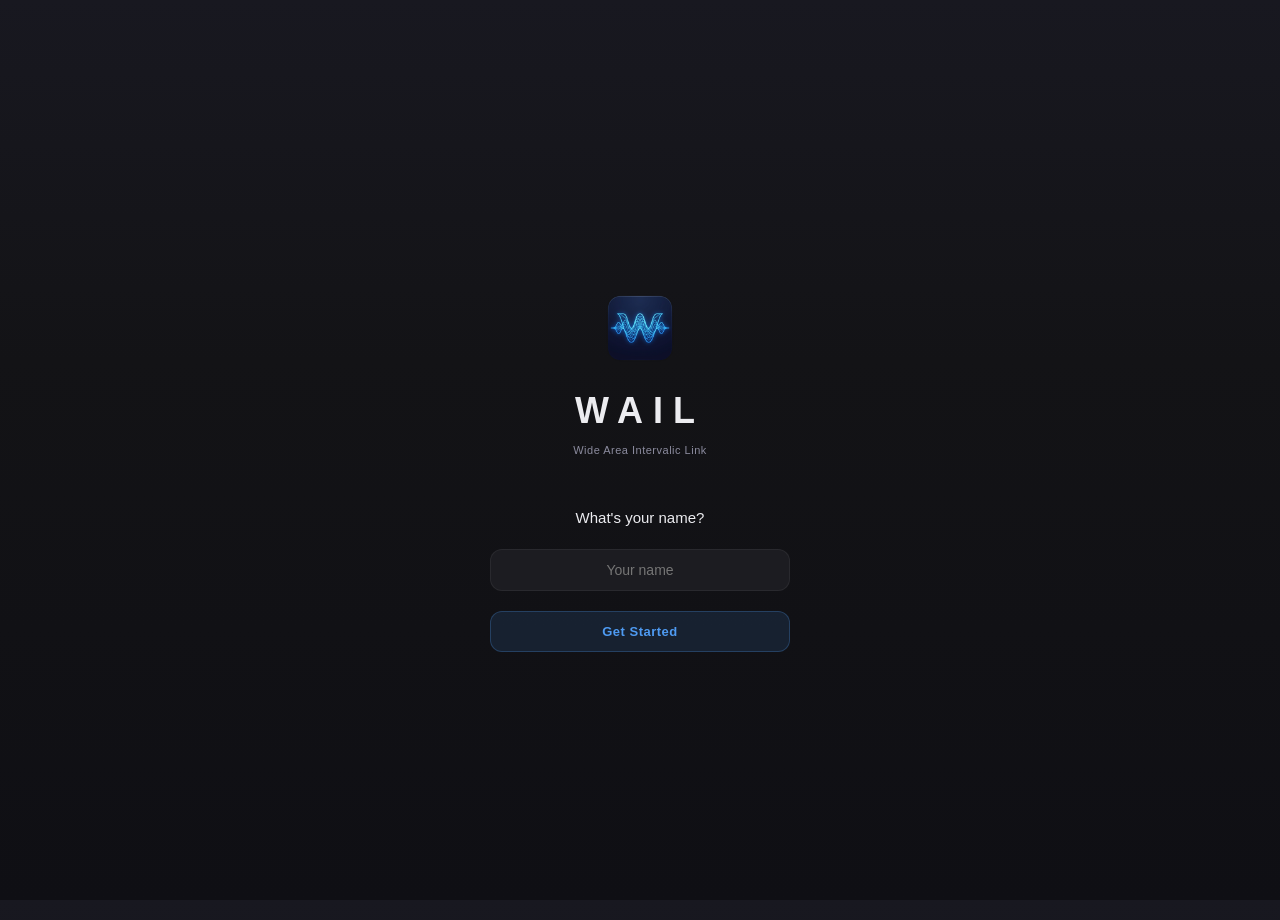
<file: crates/wail-tauri/ui/index.html>
<!DOCTYPE html>
<html lang="en">
<head>
  <meta charset="UTF-8">
  <meta name="viewport" content="width=device-width, initial-scale=1.0">
  <title>WAIL</title>
  <link rel="stylesheet" href="style.css">
</head>
<body>
  <!-- First Launch Screen -->
  <div id="first-launch-screen">
    <img src="logo.png" alt="WAIL" class="app-logo">
    <h1>WAIL</h1>
    <p class="subtitle">Wide Area Intervalic Link</p>
    <p class="first-launch-prompt">What's your name?</p>
    <form id="first-launch-form">
      <input type="text" id="first-launch-name" placeholder="Your name" required autocomplete="off">
      <button type="submit">Get Started</button>
    </form>
  </div>

  <!-- Join Screen -->
  <div id="join-screen" style="display:none">
    <div class="header-row">
      <div>
        <div class="header-brand">
          <img src="logo.png" alt="" class="header-logo">
          <h1>WAIL</h1>
        </div>
        <p class="subtitle">Wide Area Intervalic Link</p>
      </div>
      <div class="header-controls">
        <button type="button" id="settings-btn" class="icon-btn" title="Settings">⚙</button>
        <span class="version" id="version-label"></span>
      </div>
    </div>

    <div class="tab-bar">
      <button type="button" class="tab active" id="tab-join">Join Room</button>
      <button type="button" class="tab" id="tab-public">Public Rooms</button>
    </div>

    <div id="tab-join-content">
      <form id="join-form">
        <label for="room">Room</label>
        <div class="bpm-row">
          <input type="text" id="room" placeholder="e.g. jam" required>
          <button type="button" id="generate-room-btn" class="small-btn">Generate</button>
        </div>

        <label for="password">Password</label>
        <input type="password" id="password" placeholder="Room password (empty = public)">

        <details id="advanced-toggle">
          <summary>Advanced</summary>
          <div class="advanced-fields">
            <label for="bars">Bars per interval</label>
            <input type="number" id="bars" value="4" min="1" max="64">

            <label for="quantum">Quantum</label>
            <input type="number" id="quantum" value="4" min="1" max="16" step="0.1">

            <div class="remember-row" style="margin-top:8px">
              <input type="checkbox" id="test-tone">
              <label for="test-tone" class="remember-label">Enable test tone (no plugin needed)</label>
            </div>

            <div class="recording-section">
              <div class="remember-row">
                <input type="checkbox" id="recording-enabled">
                <label for="recording-enabled" class="remember-label">Record session locally</label>
              </div>

              <div id="recording-options" style="display:none">
                <label for="recording-dir">Recording directory</label>
                <div class="bpm-row">
                  <input type="text" id="recording-dir" placeholder="~/Music/WAIL Sessions">
                  <button type="button" id="browse-recording-dir" class="small-btn" style="width:auto;margin-top:0">Browse</button>
                </div>

                <div class="remember-row" style="margin-top:8px">
                  <input type="checkbox" id="recording-stems">
                  <label for="recording-stems" class="remember-label">Record per-peer stems (vs single mix)</label>
                </div>

                <label for="recording-retention">Keep recordings for (days, 0 = forever)</label>
                <input type="number" id="recording-retention" value="30" min="0" max="365">
              </div>
            </div>
          </div>
        </details>

        <button type="submit" id="join-btn">Join Room</button>
      </form>

      <div id="join-error" class="error" style="display:none"></div>
    </div>

    <div id="tab-public-content" style="display:none">
      <div id="public-rooms-list" class="room-list">
        <span class="empty">Loading...</span>
      </div>
      <button type="button" id="refresh-rooms-btn">Refresh</button>
    </div>

  </div>

  <!-- Session View -->
  <div id="session-screen" style="display:none">
    <div class="session-header">
      <div class="session-header-left">
        <img src="logo.png" alt="" class="header-logo header-logo-sm">
        <h2>WAIL</h2>
        <span id="session-room" class="room-badge"></span>
      </div>
      <button type="button" id="session-settings-btn" class="icon-btn" title="Settings">&#9881;</button>
    </div>

    <div class="tab-bar">
      <button type="button" class="tab active" id="session-tab-session">Session</button>
      <button type="button" class="tab" id="session-tab-chat">Chat</button>
      <button type="button" class="tab" id="session-tab-logs">Logs <span id="log-count" class="log-badge">0</span></button>
      <button type="button" class="tab" id="session-tab-network">Network</button>
      <button type="button" class="tab" id="session-tab-debug">Debug</button>
    </div>

    <!-- Session tab -->
    <div id="session-tab-session-content">
      <section class="session-section">
        <h3 class="section-label">Peers</h3>
        <div id="peer-list" class="peer-list">
          <span class="empty">No peers connected</span>
        </div>
      </section>

      <div id="link-no-peers-warning" class="warning" style="display:none">
        Start Ableton Link in your DAW — audio is not being transmitted
      </div>

      <section class="session-section">
        <h3 class="section-label">Status</h3>
        <div class="status-grid">
          <div class="status-cell">
            <label>BPM</label>
            <input type="number" id="session-bpm" min="20" max="999" step="0.1" class="bpm-inline">
          </div>
          <div class="status-cell">
            <label>Interval</label>
            <span class="status-value" id="session-interval">-</span>
          </div>
          <div class="status-cell">
            <label>Link Peers</label>
            <span class="status-value" id="session-link-peers">0</span>
          </div>
          <div class="status-cell">
            <label>Plugin</label>
            <span class="status-value" id="session-plugin">disconnected</span>
          </div>
          <div class="status-cell">
            <label>Audio <button type="button" id="stats-mode-btn" class="stats-mode-toggle">all time</button></label>
            <span class="status-value" id="session-audio">0 / 0</span>
            <span id="session-audio-bytes" class="audio-bytes">0 B / 0 B</span>
          </div>
          <div class="status-cell">
            <label>Test Tone</label>
            <select id="test-tone-select" class="small-select">
              <option value="">None</option>
              <option value="0">Test Tone</option>
            </select>
          </div>
          <div class="status-cell" id="recording-stat" style="display:none">
            <label>Recording</label>
            <div class="recording-row">
              <span id="session-recording" class="rec-badge">REC</span>
              <span class="status-value" id="recording-size">0 MB</span>
            </div>
          </div>
        </div>
      </section>

    </div>

    <!-- Chat tab -->
    <div id="session-tab-chat-content" style="display:none">
      <div id="chat-messages" class="chat-messages"></div>
      <div class="chat-input-row">
        <input type="text" id="chat-input" placeholder="Message..." maxlength="1000" autocomplete="off">
        <button type="button" id="chat-send-btn" class="small-btn">Send</button>
      </div>
    </div>

    <!-- Network tab -->
    <div id="session-tab-network-content" style="display:none">
      <div class="network-header">
        <button type="button" id="stats-mode-btn-net" class="stats-mode-toggle">all time</button>
      </div>
      <table class="network-table">
        <thead>
          <tr>
            <th>Peer</th>
            <th>Slot</th>
            <th>ICE</th>
            <th>Sync DC</th>
            <th>Audio DC</th>
            <th>RTT</th>
            <th>Recv</th>
            <th>Health</th>
          </tr>
        </thead>
        <tbody id="network-table-body">
          <tr><td colspan="8" class="empty">No peers connected</td></tr>
        </tbody>
      </table>
    </div>

    <!-- Logs tab -->
    <div id="session-tab-logs-content" style="display:none">
      <div id="log-list" class="log-list"></div>
    </div>

    <!-- Debug tab -->
    <div id="session-tab-debug-content" style="display:none">
      <div id="debug-link-info" class="debug-link-info"></div>
      <canvas id="debug-interval-canvas"></canvas>
    </div>

    <button type="button" id="disconnect-btn">Disconnect</button>

    <div id="session-error" class="error" style="display:none"></div>
  </div>

  <!-- Settings Panel Overlay -->
  <div id="settings-panel" class="modal-overlay" style="display:none">
    <div class="modal-card">
      <div class="modal-header">
        <h2>Settings</h2>
        <button type="button" id="settings-close-btn" class="icon-btn" title="Close">&times;</button>
      </div>

      <form id="settings-form" class="modal-body">
        <label for="settings-display-name">Display Name</label>
        <input type="text" id="settings-display-name" placeholder="Your name" required autocomplete="off">

        <div class="remember-row">
          <input type="checkbox" id="settings-telemetry" checked>
          <label for="settings-telemetry" class="remember-label">Save debug log locally</label>
        </div>

        <div class="remember-row">
          <input type="checkbox" id="settings-log-sharing">
          <label for="settings-log-sharing" class="remember-label">Peer log streaming (share &amp; view live logs in session)</label>
        </div>

        <div class="remember-row">
          <input type="checkbox" id="settings-remember" checked>
          <label for="settings-remember" class="remember-label">Remember settings</label>
        </div>

        <button type="submit" id="settings-done-btn">Done</button>
      </form>
    </div>
  </div>

  <!-- Plugin Install Error Modal -->
  <div id="plugin-error-modal" class="modal-overlay" style="display:none">
    <div class="modal-card">
      <div class="modal-header">
        <h2>Plugin Installation Failed</h2>
        <button type="button" id="plugin-error-close-btn" class="icon-btn" title="Close">&times;</button>
      </div>
      <p>WAIL could not automatically install the Send and Recv plugins:</p>
      <ul id="plugin-error-list"></ul>
      <p>You can install them manually by running <code>cargo xtask install-plugin</code> from the WAIL source directory.</p>
      <button type="button" id="plugin-error-ok-btn">OK</button>
    </div><!-- .modal-card -->
  </div>

  <script src="main.js"></script>
</body>
</html>
</file>
<file: crates/wail-tauri/ui/style.css>
:root {
  --bg: #131316;
  --bg-card: #1c1c21;
  --bg-hover: #232329;
  --fg: #ececf0;
  --fg-dim: #8b8b9e;
  --fg-muted: #55556a;
  --accent: #4e9af1;
  --accent-dim: rgba(78, 154, 241, 0.12);
  --state-ok: #34d399;
  --state-ok-dim: rgba(52, 211, 153, 0.15);
  --state-warn: #fbbf24;
  --state-warn-dim: rgba(251, 191, 36, 0.15);
  --state-error: #f87171;
  --state-error-dim: rgba(248, 113, 113, 0.12);
  --border: rgba(255, 255, 255, 0.06);
  --radius: 8px;
  --radius-lg: 12px;
  --font-sans: -apple-system, BlinkMacSystemFont, 'Segoe UI', 'Inter', sans-serif;
  --font-mono: 'SF Mono', 'Menlo', 'Monaco', 'Consolas', monospace;
  --transition: 0.15s ease;
}

* {
  box-sizing: border-box;
  margin: 0;
  padding: 0;
}

body {
  font-family: var(--font-sans);
  font-size: 13px;
  line-height: 1.5;
  background: linear-gradient(180deg, #181820 0%, var(--bg) 40%, #0f0f14 100%);
  color: var(--fg);
  padding: 20px 24px;
  height: 100vh;
  overflow: hidden;
  -webkit-font-smoothing: antialiased;
}

h1 {
  font-size: 28px;
  font-weight: 700;
  letter-spacing: 6px;
  margin-bottom: 2px;
}

h2 {
  font-size: 16px;
  font-weight: 600;
  letter-spacing: 2px;
}

.subtitle {
  color: var(--fg-dim);
  font-size: 11px;
  margin-bottom: 24px;
  letter-spacing: 0.5px;
}

/* --- Header --- */
.header-brand {
  display: flex;
  align-items: center;
  gap: 10px;
}

.header-logo {
  width: 28px;
  height: 28px;
  border-radius: 7px;
}

.header-logo-sm {
  width: 24px;
  height: 24px;
  border-radius: 6px;
}

.header-row {
  display: flex;
  justify-content: space-between;
  align-items: flex-start;
}

.header-controls {
  display: flex;
  align-items: center;
  gap: 12px;
}

.icon-btn {
  width: auto;
  padding: 6px 8px;
  margin-top: 0;
  background: transparent;
  border: 1px solid var(--border);
  color: var(--fg-dim);
  font-size: 15px;
  line-height: 1;
  cursor: pointer;
  border-radius: var(--radius);
  transition: all var(--transition);
}

.icon-btn:hover {
  border-color: rgba(255, 255, 255, 0.12);
  color: var(--fg);
  background: var(--bg-hover);
}

.version {
  color: var(--fg-muted);
  font-size: 10px;
  font-family: var(--font-mono);
  padding-top: 4px;
}

/* --- First Launch Screen --- */
#first-launch-screen {
  display: flex;
  flex-direction: column;
  align-items: center;
  justify-content: center;
  min-height: 100vh;
  padding: 24px;
  animation: fadeIn 0.4s ease;
}

@keyframes fadeIn {
  from { opacity: 0; transform: translateY(8px); }
  to { opacity: 1; transform: translateY(0); }
}

.app-logo {
  width: 80px;
  height: 80px;
  margin-bottom: 16px;
  border-radius: 18px;
}

#first-launch-screen h1 {
  font-size: 36px;
  letter-spacing: 10px;
  margin-bottom: 4px;
}

#first-launch-screen .subtitle {
  margin-bottom: 48px;
}

.first-launch-prompt {
  font-size: 15px;
  font-weight: 500;
  color: var(--fg);
  margin-bottom: 20px;
  text-align: center;
}

#first-launch-form {
  width: 100%;
  max-width: 300px;
}

#first-launch-form input {
  width: 100%;
  padding: 12px 16px;
  margin-bottom: 12px;
  font-size: 14px;
  border-radius: var(--radius-lg);
  text-align: center;
}

#first-launch-form button {
  width: 100%;
  margin-top: 8px;
  border-radius: var(--radius-lg);
  padding: 12px;
}

/* --- Tab bar (underline style) --- */
.tab-bar {
  display: flex;
  gap: 0;
  margin-bottom: 16px;
  border-bottom: 1px solid var(--border);
}

.tab {
  flex: none;
  width: auto;
  padding: 8px 16px;
  background: transparent;
  border: none;
  border-bottom: 2px solid transparent;
  border-radius: 0;
  color: var(--fg-dim);
  font-family: var(--font-sans);
  font-size: 12px;
  font-weight: 500;
  cursor: pointer;
  text-transform: uppercase;
  letter-spacing: 1px;
  margin-top: 0;
  transition: all var(--transition);
}

.tab:hover:not(.active) {
  color: var(--fg);
  background: transparent;
}

.tab.active {
  color: var(--fg);
  border-bottom-color: var(--accent);
  background: transparent;
}

/* --- Forms --- */
label {
  display: block;
  font-size: 11px;
  font-weight: 500;
  color: var(--fg-dim);
  margin-top: 12px;
  margin-bottom: 4px;
  text-transform: uppercase;
  letter-spacing: 0.8px;
}

input[type="text"],
input[type="password"],
input[type="number"] {
  width: 100%;
  padding: 10px 12px;
  background: var(--bg-card);
  border: 1px solid var(--border);
  border-radius: var(--radius);
  color: var(--fg);
  font-family: var(--font-sans);
  font-size: 13px;
  outline: none;
  transition: all var(--transition);
}

input:focus {
  border-color: transparent;
  box-shadow: 0 0 0 2px var(--accent-dim), 0 0 0 2px var(--accent);
}

button {
  width: 100%;
  padding: 10px 16px;
  margin-top: 16px;
  background: var(--accent-dim);
  border: 1px solid rgba(78, 154, 241, 0.25);
  border-radius: var(--radius);
  color: var(--accent);
  font-family: var(--font-sans);
  font-size: 13px;
  font-weight: 600;
  cursor: pointer;
  letter-spacing: 0.5px;
  transition: all var(--transition);
}

button:hover:not(:disabled) {
  background: rgba(78, 154, 241, 0.2);
  border-color: var(--accent);
}

button:disabled {
  opacity: 0.4;
  cursor: not-allowed;
}

/* --- Checkbox rows --- */
.remember-row {
  display: flex;
  align-items: center;
  gap: 8px;
  margin-top: 12px;
}

.remember-row input[type="checkbox"] {
  width: auto;
  accent-color: var(--accent);
}

.remember-label {
  display: inline;
  margin: 0;
  font-size: 12px;
  color: var(--fg-dim);
  text-transform: none;
  letter-spacing: 0;
  font-weight: 400;
  cursor: pointer;
}

/* --- Advanced toggle --- */
details {
  margin-top: 14px;
}

summary {
  cursor: pointer;
  color: var(--fg-dim);
  font-size: 11px;
  font-weight: 500;
  text-transform: uppercase;
  letter-spacing: 1px;
  transition: color var(--transition);
  list-style: none;
}

summary::-webkit-details-marker {
  display: none;
}

summary::before {
  content: '›';
  display: inline-block;
  margin-right: 6px;
  font-size: 14px;
  transition: transform var(--transition);
}

details[open] > summary::before {
  transform: rotate(90deg);
}

summary:hover {
  color: var(--fg);
}

.advanced-fields {
  padding-top: 4px;
}

/* --- Inline row (input + button) --- */
.inline-row {
  display: flex;
  gap: 8px;
  align-items: center;
}

/* Legacy class — same layout */
.bpm-row {
  display: flex;
  gap: 8px;
}

.bpm-row input,
.inline-row input {
  flex: 1;
}

.bpm-row button,
.inline-row button {
  width: auto;
  margin-top: 0;
  padding: 10px 16px;
  white-space: nowrap;
}

/* --- Error / Warning --- */
.error {
  margin-top: 12px;
  padding: 10px 12px;
  background: var(--state-error-dim);
  border: 1px solid rgba(248, 113, 113, 0.25);
  border-radius: var(--radius);
  color: var(--state-error);
  font-size: 12px;
}

.warning {
  margin-top: 12px;
  padding: 10px 12px;
  background: var(--state-warn-dim);
  border: 1px solid rgba(251, 191, 36, 0.25);
  border-radius: var(--radius);
  color: var(--state-warn);
  font-size: 12px;
}

/* --- Public room list --- */
.room-list {
  display: flex;
  flex-direction: column;
  gap: 4px;
}

.room-list .empty {
  color: var(--fg-dim);
  font-size: 12px;
  padding: 12px 0;
}

.room-card {
  padding: 10px 12px;
  background: var(--bg-card);
  border: 1px solid var(--border);
  border-radius: var(--radius);
  display: flex;
  justify-content: space-between;
  align-items: center;
  transition: all var(--transition);
}

.room-card:hover {
  background: var(--bg-hover);
  border-color: rgba(255, 255, 255, 0.1);
}

.room-card .room-info {
  display: flex;
  flex-direction: column;
  gap: 2px;
}

.room-card .room-name {
  font-weight: 600;
  font-size: 13px;
}

.room-card .room-meta {
  color: var(--fg-dim);
  font-size: 11px;
}

.room-card button {
  width: auto;
  margin-top: 0;
  padding: 6px 16px;
  font-size: 12px;
}

/* --- Recording section (join form) --- */
.recording-section {
  margin-top: 14px;
  padding-top: 10px;
  border-top: 1px solid var(--border);
}

/* ================================================================
   SESSION VIEW
   ================================================================ */

#session-screen {
  display: flex;
  flex-direction: column;
  height: calc(100vh - 40px);
}

.session-header {
  display: flex;
  align-items: center;
  justify-content: space-between;
  margin-bottom: 16px;
}

.session-header-left {
  display: flex;
  align-items: center;
  gap: 12px;
}

.room-badge {
  background: var(--accent-dim);
  border: 1px solid rgba(78, 154, 241, 0.2);
  border-radius: 20px;
  padding: 3px 14px;
  font-size: 12px;
  font-weight: 500;
  color: var(--accent);
  font-family: var(--font-mono);
}

/* --- Session sections --- */
.session-section {
  margin-bottom: 4px;
}

.section-label {
  font-size: 10px;
  font-weight: 600;
  color: var(--fg-muted);
  text-transform: uppercase;
  letter-spacing: 1.5px;
  padding: 8px 0 6px;
  border-top: 1px solid var(--border);
  margin: 0;
}

.session-section:first-child .section-label {
  border-top: none;
  padding-top: 0;
}

/* --- Inline BPM input in status grid --- */
.bpm-inline {
  font-family: var(--font-mono);
  font-size: 14px;
  font-weight: 600;
  padding: 4px 8px;
  width: 100%;
}

/* --- Status grid --- */
.status-grid {
  display: grid;
  grid-template-columns: 1fr 1fr;
  gap: 2px;
  padding: 4px 0;
}

.status-cell {
  padding: 6px 8px;
  border-radius: 6px;
}

.status-cell label {
  margin: 0;
  font-size: 10px;
}

.status-cell .status-value {
  font-size: 13px;
  font-family: var(--font-mono);
}

.status-cell .status-value.connected {
  color: var(--state-ok);
}

/* --- Test tone row inside status cell --- */
.test-tone-row {
  display: flex;
  align-items: center;
  justify-content: space-between;
}

/* --- Recording row inside status cell --- */
.recording-row {
  display: flex;
  align-items: center;
  gap: 8px;
}

.rec-badge {
  display: inline-block;
  background: var(--state-error);
  color: #fff;
  font-size: 10px;
  font-weight: 700;
  padding: 1px 6px;
  border-radius: 3px;
  font-family: var(--font-mono);
  animation: rec-blink 1.5s ease-in-out infinite;
}

@keyframes rec-blink {
  0%, 100% { opacity: 1; }
  50% { opacity: 0.3; }
}

.small-btn {
  width: auto;
  margin-top: 0;
  padding: 4px 12px;
  font-size: 11px;
}

/* --- Peer list --- */
.peer-list {
  display: flex;
  flex-direction: column;
  gap: 3px;
  padding: 4px 0;
}

.peer-list .empty {
  color: var(--fg-dim);
  font-size: 12px;
  padding: 4px 0;
}

.peer-item {
  display: flex;
  justify-content: space-between;
  align-items: center;
  padding: 6px 10px;
  background: var(--bg-card);
  border-radius: 6px;
  transition: background var(--transition);
}

.peer-item:hover {
  background: var(--bg-hover);
}

.peer-item--local {
  border-left: 2px solid #88aaff;
  opacity: 0.9;
}

.peer-name {
  font-weight: 600;
  font-size: 12px;
  flex: 1;
}

.peer-name.editable {
  cursor: pointer;
  border-bottom: 1px dashed var(--fg-dim);
}

.peer-name.editable:hover {
  border-bottom-color: var(--fg-muted);
}

.stream-name-input {
  font-weight: 600;
  font-size: 12px;
  flex: 1;
  background: var(--bg-hover);
  color: var(--fg);
  border: 1px solid var(--accent);
  border-radius: 3px;
  padding: 1px 4px;
  outline: none;
  font-family: inherit;
}

.peer-slot {
  font-size: 10px;
  color: var(--fg-muted);
  font-family: var(--font-mono);
  margin-right: 8px;
}

.peer-rtt {
  color: var(--fg-dim);
  font-size: 11px;
  font-family: var(--font-mono);
}

.peer-status {
  font-size: 10px;
  text-transform: uppercase;
  letter-spacing: 0.5px;
  padding: 2px 8px;
  border-radius: 4px;
  font-weight: 600;
}

.status-connecting {
  color: var(--fg-dim);
  background: rgba(255, 255, 255, 0.04);
}

.status-reconnecting {
  color: var(--state-warn);
  background: var(--state-warn-dim);
}

.status-connected {
  color: var(--accent);
  background: var(--accent-dim);
}

.status-receiving {
  color: var(--state-ok);
  background: var(--state-ok-dim);
}

.status-sending {
  color: #e8a44a;
  background: rgba(232, 164, 74, 0.15);
}

.status-full-duplex {
  color: var(--state-ok);
  background: rgba(52, 211, 153, 0.2);
}

/* --- Audio bytes --- */
.audio-bytes {
  color: var(--fg-dim);
  font-size: 11px;
  font-family: var(--font-mono);
}

/* --- Disconnect --- */
#disconnect-btn {
  background: transparent;
  border-color: rgba(248, 113, 113, 0.3);
  color: var(--state-error);
  margin-top: 16px;
  transition: all var(--transition);
}

#disconnect-btn:hover {
  background: var(--state-error-dim);
  border-color: var(--state-error);
}

/* --- Session tab content --- */
#session-tab-session-content,
#session-tab-network-content {
  flex: 1;
  overflow-y: auto;
  min-height: 0;
}

/* ================================================================
   NETWORK TABLE
   ================================================================ */

.network-table {
  width: 100%;
  border-collapse: collapse;
  font-size: 11px;
  font-family: var(--font-mono);
}

.network-table th {
  text-align: left;
  padding: 6px 8px;
  color: var(--fg-muted);
  border-bottom: 1px solid var(--border);
  font-family: var(--font-sans);
  font-weight: 600;
  font-size: 10px;
  text-transform: uppercase;
  letter-spacing: 0.5px;
}

.network-table td {
  padding: 6px 8px;
  border-bottom: 1px solid rgba(255, 255, 255, 0.02);
}

.network-table tr:hover td {
  background: var(--bg-card);
}

.network-table .empty {
  color: var(--fg-dim);
  text-align: center;
  padding: 16px;
  font-family: var(--font-sans);
}

/* Network state dots */
.net-state {
  font-family: var(--font-mono);
}

.net-connected, .net-completed, .net-open {
  color: var(--state-ok);
}

.net-checking, .net-connecting, .net-closing {
  color: var(--state-warn);
}

.net-failed, .net-closed, .net-disconnected {
  color: var(--state-error);
}

.net-none {
  color: var(--fg-muted);
}

.health-good {
  color: var(--state-ok);
  font-family: var(--font-mono);
}

.health-warn {
  color: var(--state-warn);
  font-family: var(--font-mono);
}

.health-bad {
  color: var(--state-error);
  font-family: var(--font-mono);
}

/* ================================================================
   LOG PANEL
   ================================================================ */

.log-badge {
  background: rgba(255, 255, 255, 0.06);
  border-radius: 10px;
  padding: 1px 8px;
  font-size: 10px;
  margin-left: 6px;
  font-family: var(--font-mono);
}

.log-badge.has-warnings {
  background: var(--state-warn-dim);
  color: var(--state-warn);
}

.log-badge.has-errors {
  background: var(--state-error-dim);
  color: var(--state-error);
}

#session-tab-logs-content {
  display: flex;
  flex-direction: column;
  flex: 1;
  min-height: 0;
}

.log-list {
  flex: 1;
  overflow-y: auto;
  padding-top: 4px;
}

.log-entry {
  padding: 3px 10px;
  font-size: 11px;
  font-family: var(--font-mono);
  border-left: 2px solid rgba(255, 255, 255, 0.04);
  margin-bottom: 1px;
  word-break: break-word;
  border-radius: 0 4px 4px 0;
}

.log-entry.info {
  border-left-color: var(--accent);
  color: var(--fg-dim);
}

.log-entry.warn {
  border-left-color: var(--state-warn);
  color: var(--state-warn);
}

.log-entry.error {
  border-left-color: var(--state-error);
  color: var(--state-error);
}

.log-time {
  color: var(--fg-muted);
  margin-right: 8px;
}

.log-peer {
  color: var(--accent);
  margin-right: 4px;
  font-style: italic;
}

.log-entry.peer-log {
  opacity: 0.8;
}

/* ================================================================
   CHAT PANEL
   ================================================================ */

#session-tab-chat-content {
  display: flex;
  flex-direction: column;
  flex: 1;
  min-height: 0;
}

.chat-messages {
  flex: 1;
  overflow-y: auto;
  margin-bottom: 8px;
}

.chat-entry {
  padding: 4px 10px;
  font-size: 12px;
  display: grid;
  grid-template-columns: auto 1fr auto;
  gap: 8px;
  border-left: 2px solid rgba(255, 255, 255, 0.04);
  margin-bottom: 1px;
  word-break: break-word;
  border-radius: 0 4px 4px 0;
}

.chat-entry.chat-own {
  border-left-color: var(--accent);
  background: var(--accent-dim);
}

.chat-sender {
  font-weight: 500;
  color: var(--fg);
  white-space: nowrap;
}

.chat-time {
  color: var(--fg-muted);
  font-size: 11px;
  white-space: nowrap;
}

.chat-text {
  color: var(--fg);
  grid-column: 2;
}

.chat-input-row {
  display: flex;
  gap: 8px;
}

.chat-input-row input {
  flex: 1;
  min-width: 0;
}

.chat-input-row .small-btn {
  flex-shrink: 0;
}

/* ================================================================
   MODAL (settings, plugin error)
   ================================================================ */

.modal-overlay {
  position: fixed;
  top: 0;
  left: 0;
  right: 0;
  bottom: 0;
  background: rgba(0, 0, 0, 0.6);
  backdrop-filter: blur(4px);
  -webkit-backdrop-filter: blur(4px);
  display: flex;
  align-items: flex-start;
  justify-content: center;
  padding: 24px;
  z-index: 1000;
  overflow-y: auto;
  animation: fadeIn 0.15s ease;
}

.modal-card {
  background: var(--bg-card);
  border: 1px solid var(--border);
  border-radius: var(--radius-lg);
  width: 100%;
  max-width: 380px;
  margin-top: 60px;
  box-shadow: 0 16px 48px rgba(0, 0, 0, 0.5);
}

.modal-header {
  display: flex;
  justify-content: space-between;
  align-items: center;
  padding: 16px 20px;
  border-bottom: 1px solid var(--border);
}

.modal-header h2 {
  margin: 0;
  font-size: 14px;
}

.modal-body {
  padding: 16px 20px;
}

.modal-body label {
  margin-top: 12px;
  margin-bottom: 4px;
}

.modal-body input[type="text"] {
  width: 100%;
  padding: 10px 12px;
}

.modal-body .remember-row {
  margin-top: 12px;
}

.modal-body button[type="submit"],
.modal-body button.modal-action {
  width: 100%;
  margin-top: 16px;
}

/* Plugin error modal specifics */
#plugin-error-modal p {
  padding: 0 20px;
  font-size: 12px;
  color: var(--fg-dim);
  margin-top: 12px;
}

#plugin-error-modal p:first-of-type {
  margin-top: 16px;
}

#plugin-error-modal ul {
  padding: 8px 20px 0 36px;
  font-size: 12px;
  color: var(--state-error);
}

#plugin-error-modal code {
  background: var(--bg-hover);
  padding: 2px 6px;
  border-radius: 4px;
  font-family: var(--font-mono);
  font-size: 11px;
}

#plugin-error-ok-btn {
  margin: 16px 20px;
  width: calc(100% - 40px);
}

/* --- Stats mode toggle --- */
.stats-mode-toggle {
  display: inline;
  width: auto;
  font-size: 9px;
  padding: 1px 6px;
  margin: 0 0 0 4px;
  cursor: pointer;
  background: var(--bg-hover);
  border: 1px solid var(--border);
  border-radius: 3px;
  color: var(--fg-muted);
  font-family: var(--font-mono);
  text-transform: none;
  letter-spacing: 0;
  font-weight: 400;
  vertical-align: middle;
}
.stats-mode-toggle:hover {
  color: var(--fg);
  border-color: rgba(255, 255, 255, 0.12);
}
.network-header {
  display: flex;
  justify-content: flex-end;
  margin-bottom: 6px;
}

/* Status indicator */
.connected {
  color: var(--state-ok);
}

.small-select {
  background: var(--bg-hover);
  color: var(--fg);
  border: 1px solid var(--border);
  border-radius: 4px;
  padding: 2px 6px;
  font-size: 12px;
  cursor: pointer;
}

/* Debug interval canvas */
#session-tab-debug-content {
  overflow-y: auto;
  flex: 1;
  min-height: 0;
}
.debug-link-info {
  font-family: var(--font-mono);
  font-size: 11px;
  color: var(--fg-dim);
  padding: 8px 10px;
  background: var(--bg-card);
  border-radius: var(--radius);
  margin-bottom: 6px;
  line-height: 1.6;
}
#debug-interval-canvas {
  width: 100%;
  border-radius: var(--radius);
  background: var(--bg-card);
}
</file>
